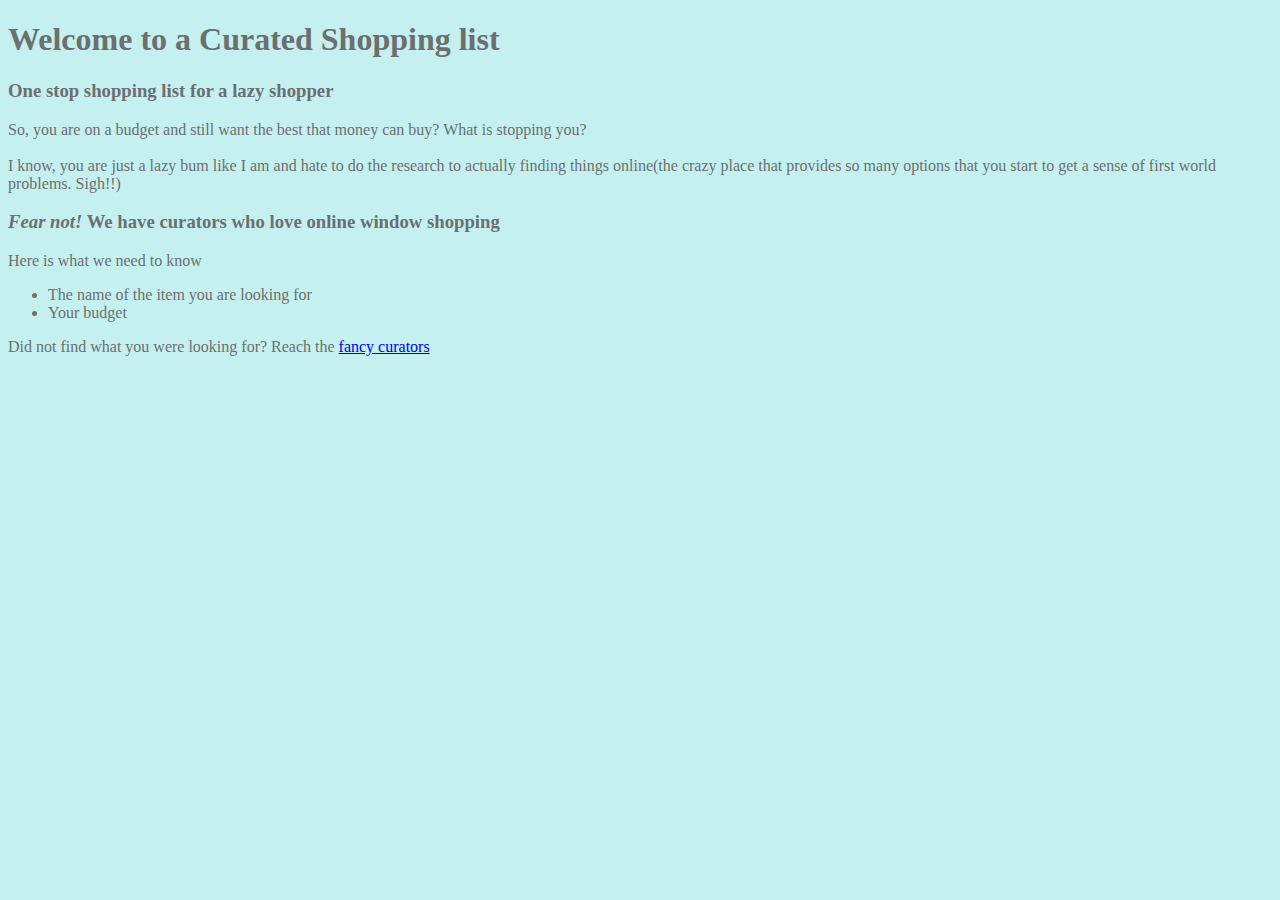
<file: unit_1/index.html>
<!DOCTYPE html>
<html>
<head>
	<title>Curated Catalog</title>
	<link rel="stylesheet" type="text/css" href="css/style.css">
</head>
<body>
	<h1>Welcome to a Curated Shopping list</h1>
	<h3>One stop shopping list for a lazy shopper</h3>
		<p>So, you are on a budget and still want the best that money can buy? What is stopping you?<br><br> I know, you are just a lazy bum like I am and hate to do the research to actually finding things online(the crazy place that provides so many options that you start to get a sense of first world problems. Sigh!!)<br></p>
		<h3><em>Fear not!</em> We have curators who love online window shopping<br></h3>

		<p>Here is what we need to know</p>
		<ul>
			<li>The name of the item you are looking for </li>
			<li>Your budget</li>
		</ul>
		<p>Did not find what you were looking for? Reach the <a href="#">fancy curators</a></p>

</body>
</html>
</file>
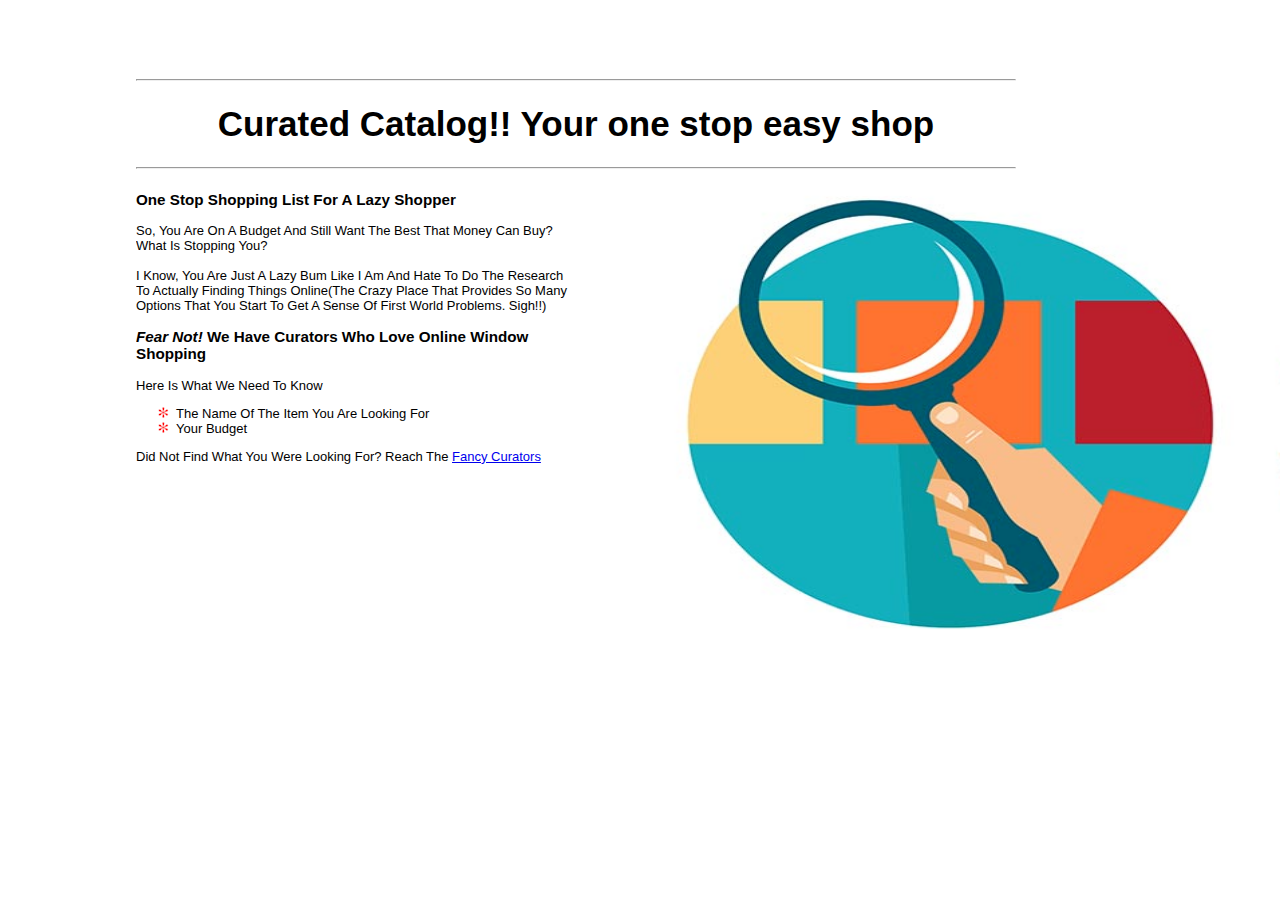
<file: unit_3/index.html>
<!DOCTYPE html>
<html>

<head>
    <title>Curated Catalog</title>
    <link rel="stylesheet" type="text/css" href="css/style.css">
    <hr>
</head>

<body>
    <h1>Curated Catalog!! Your one stop easy shop</h1>
    <hr>
    <!-- <img src="images/internet_shopping.jpg" alt="Internet Shopping" title="The shopping experience"> -->
        <div class="text_block">
            <h3>One stop shopping list for a lazy shopper</h3>
            <p>So, you are on a budget and still want the best that money can buy? What is stopping you?
                <br>
                <br> I know, you are just a lazy bum like I am and hate to do the research to actually finding things online(the crazy place that provides so many options that you start to get a sense of first world problems. Sigh!!)
                <br>
            </p>
            <h3><em>Fear not!</em> We have curators who love online window shopping<br></h3>
            <p>Here is what we need to know</p>
            <ul>
                <li>The name of the item you are looking for </li>
                <li>Your budget</li>
            </ul>
            <p>Did not find what you were looking for? Reach the <a href="#">fancy curators</a></p>
    
    </div>
</body>

</html>
</file>
<file: unit_1/css/style.css>
body{background: #C4F1EF; 
	text-align: left;
}
h1,p,h3,ul{font-family: verdana; color: #6C6F6F; text-align: left;}
ul li{text-align: left;}
</file>
<file: unit_3/css/style.css>
body {
	font-weight: 24px;
	font-size: small;
	background: url("CuCat.png");
	/*border: 1px solid gray;*/
	background-repeat: no-repeat;
	background-position: right bottom;
	background-color: white;
	background-size: 50% 75%;
	/*box-shadow: 50px 5px 50px 60px #B2D5D5;*/ 
	padding: 5% 20% 15% 10%;

}
/*img {
	width: 50%;
	height: 100%;
	float: right;
}*/
hr {
	color: #AAA;
}

h1 {
	font-family: "Optima", sans-serif;
	text-align: center;
	color: black;
	font-size: 35px;
}
p,h3,ul,li{
	font-family: "Verdana", sans-serif;	
}
header {
	text-align: center;
}
ul {
	list-style-type: disc;
	list-style-image: url("aserisk.gif");
	
}


div{
	overflow: hidden;
}
.text_block {
	text-align: left;
	text-transform: capitalize;
	color: black;/*
	background-size: 100% 100%;*/
	height: 100%;
	width: 50%;
	word-wrap: normal;
}
</file>
